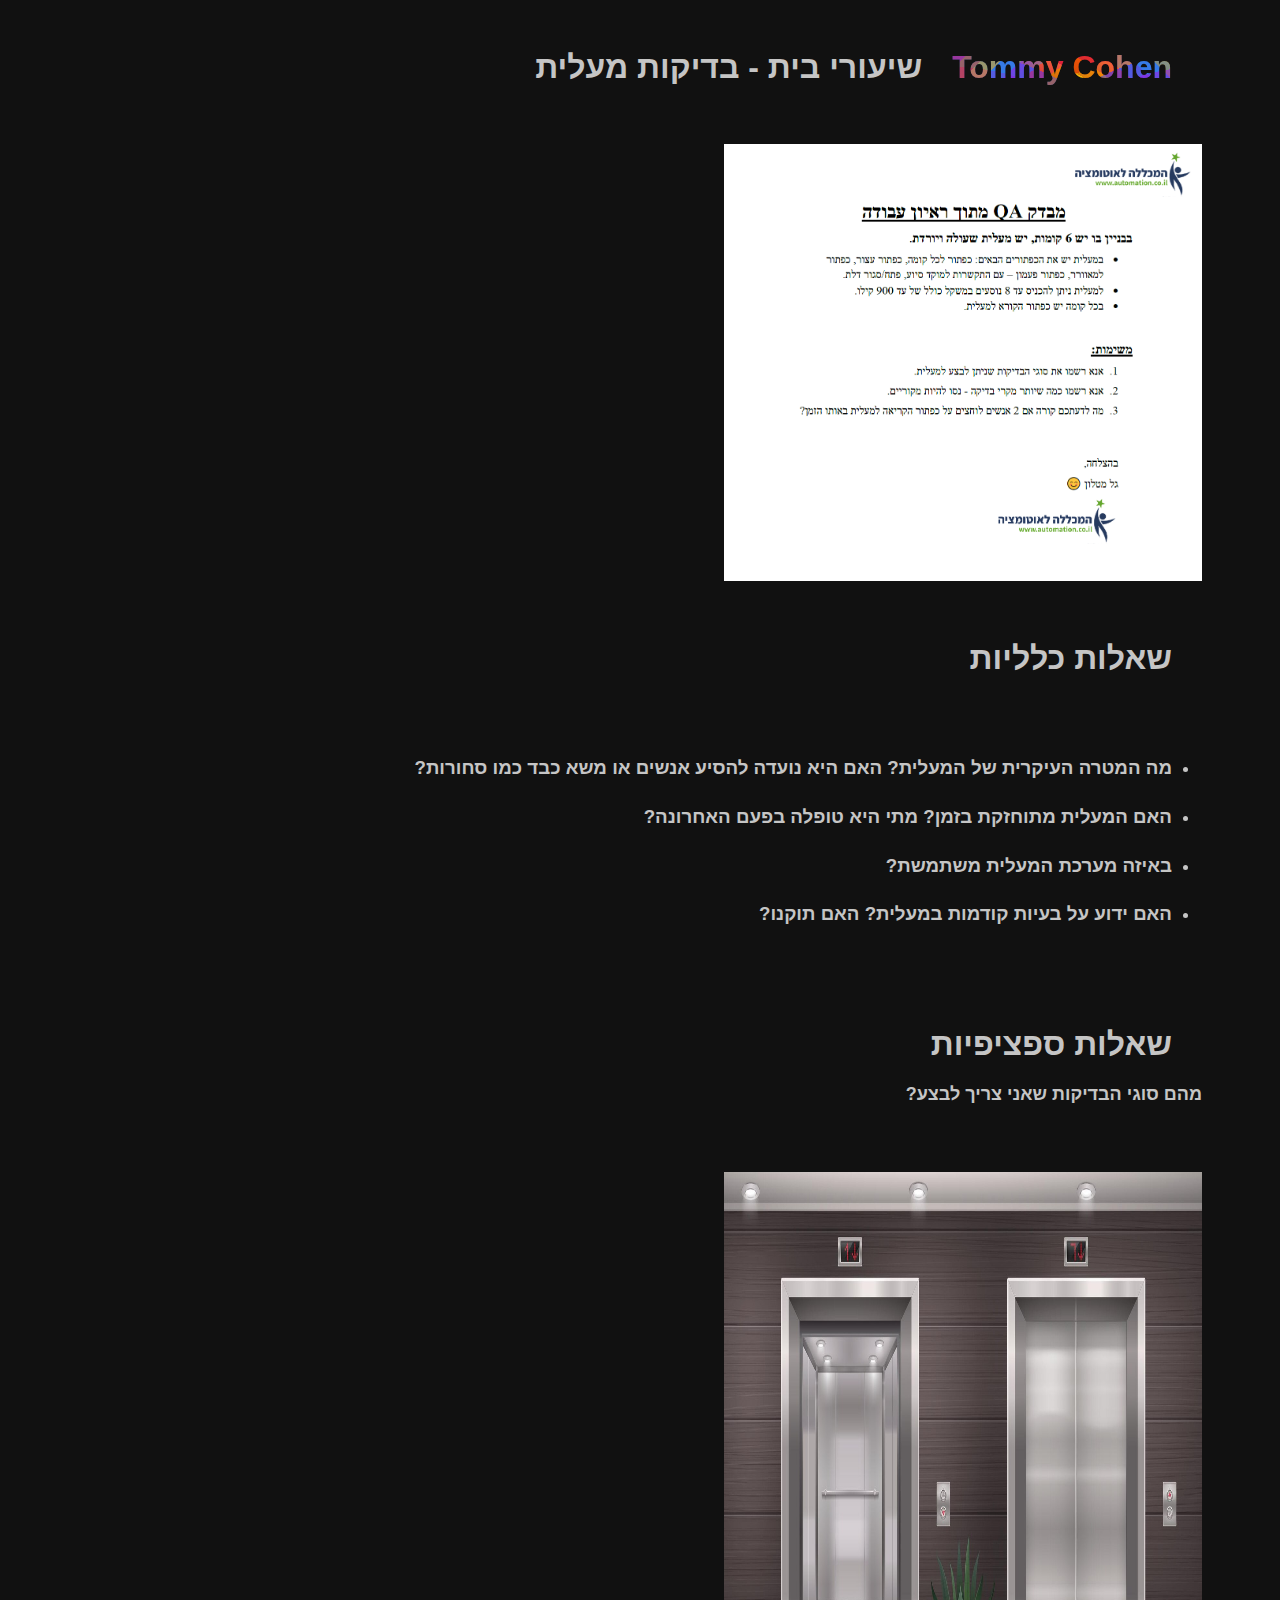
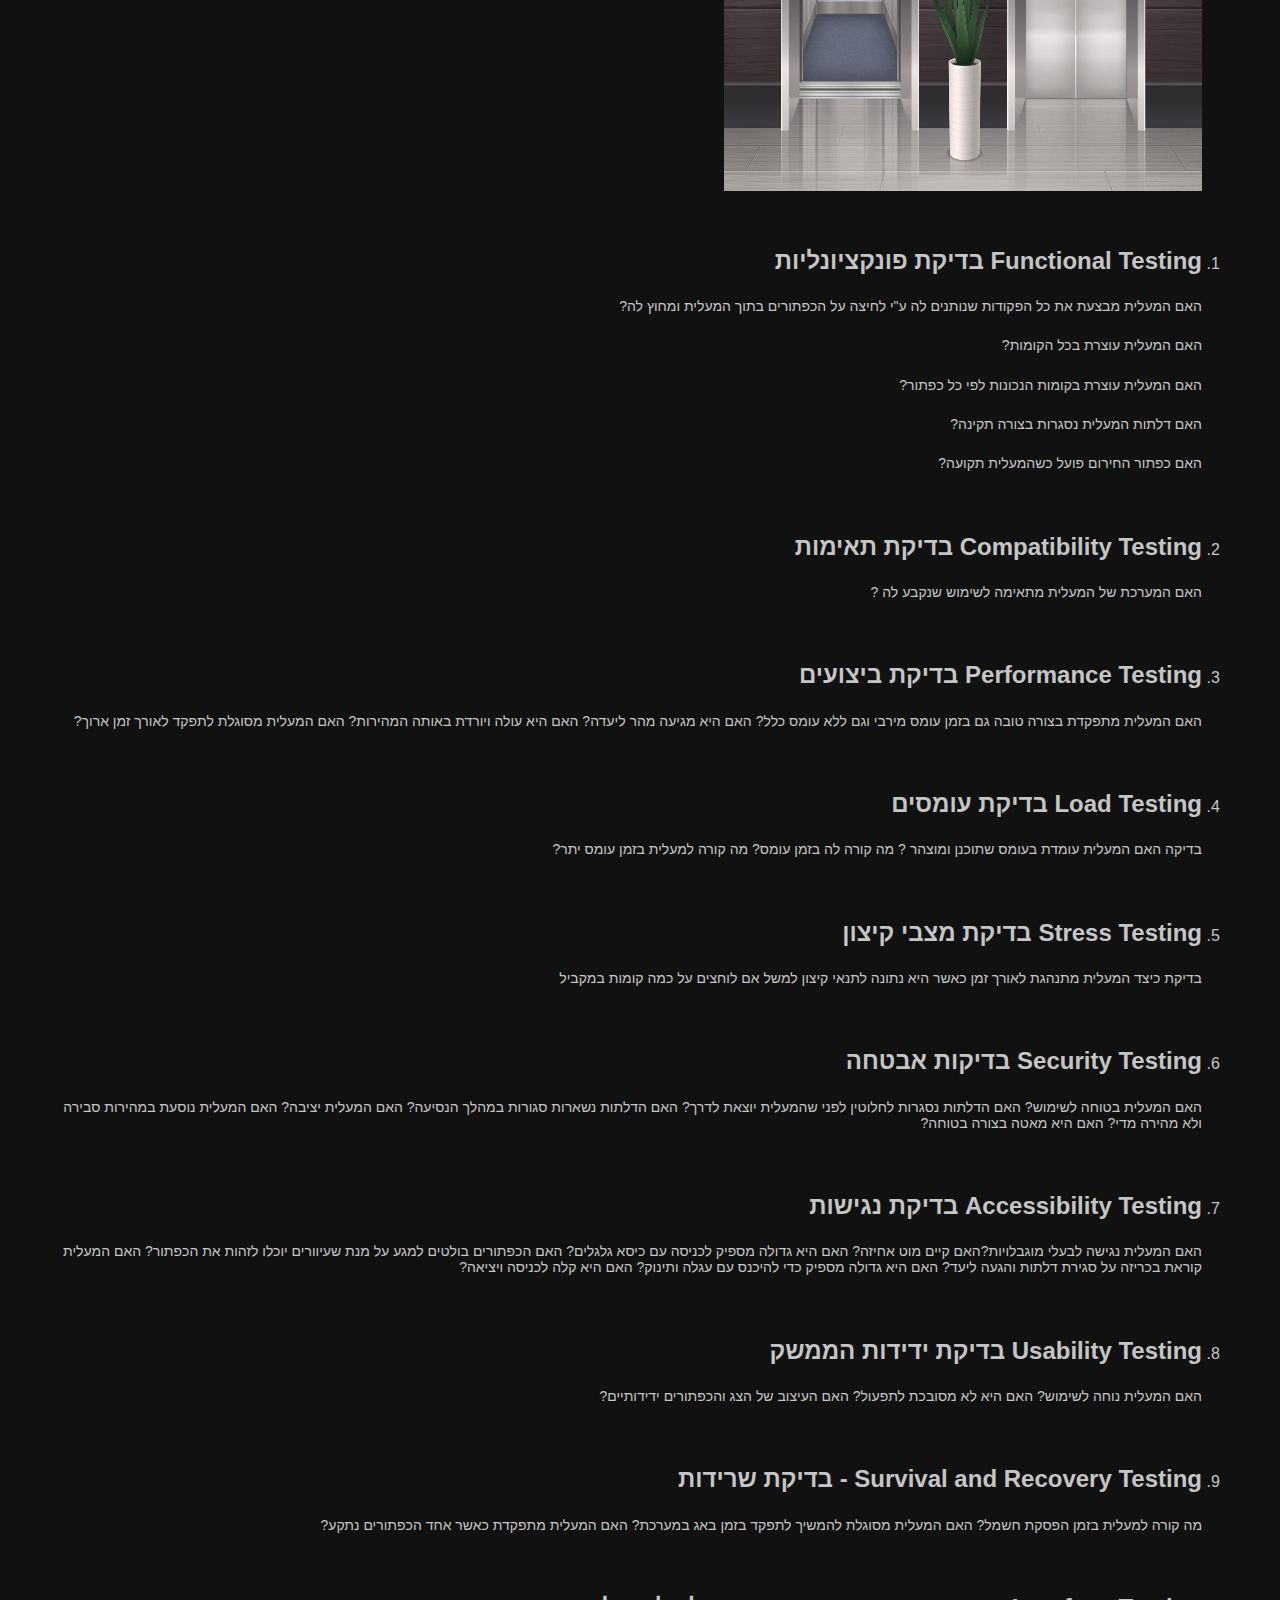
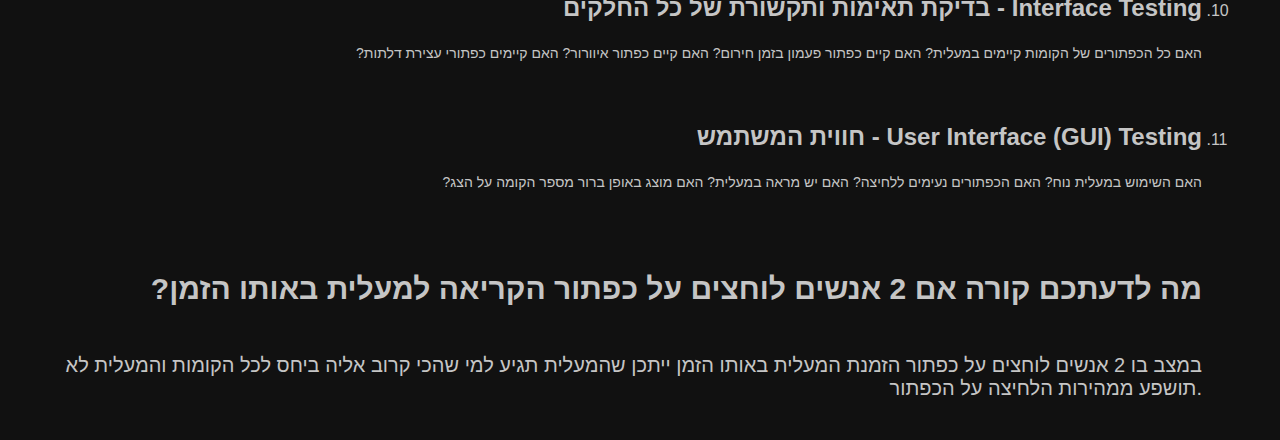
<file: index.html>
<html lang="en">
<head>
    <meta charset="UTF-8">
    <meta name="viewport" content="width=device-width, initial-scale=1.0">
    <link rel="stylesheet" href="styleQA.css">
    <title>QA HOMEWORK 16/08/2024 Tommy Cohen</title>

</head>
<body>

    <h1 class="title1">שיעורי בית - בדיקות מעלית<h1 class="title2">Tommy Cohen</h1></h1>
    <br><br><br>
    <a href="exam.png" target="_blank"><img src="exam.png" alt="examphoto" class="exam"></a>

    <br><br>

    <h1>שאלות כלליות</h1>

    <br><br>

     <ul class="generalask" dir="rtl">
        <li><h3>מה המטרה העיקרית של המעלית? האם היא נועדה להסיע אנשים או משא כבד כמו סחורות?</h3></li>
        <li><h3>האם המעלית מתוחזקת בזמן? מתי היא טופלה בפעם האחרונה?</h3></li>
        <li><h3>באיזה מערכת המעלית משתמשת?</h3></li>
        <li><h3>האם ידוע על בעיות קודמות במעלית? האם תוקנו?</h3></li>
      </ul>  
        <br><br>


        <h1>שאלות ספציפיות</h1>
        <h2 dir="rtl" class="ask2">מהם סוגי הבדיקות שאני צריך לבצע?</h2>
        <br><br>
        <ul dir="rtl" class="generalask">
        </ul>

        <div class="elevator">
            <img src="elevator1.jpg" alt="elevator-photo" class="exam">
        </div>
    <div class="row1" ><br><br>
    <ul>
        <li dir="rtl">
            <h2>Functional Testing בדיקת פונקציונליות</h2>
            <h5>האם המעלית מבצעת את כל הפקודות שנותנים לה ע"י לחיצה על הכפתורים בתוך המעלית ומחוץ לה?
            </h5>
            <h5>האם המעלית עוצרת בכל הקומות?</h5>
            <h5>האם המעלית עוצרת בקומות הנכונות לפי כל כפתור?</h5>
            <h5>האם דלתות המעלית נסגרות בצורה תקינה?</h5>
            <h5>האם כפתור החירום פועל כשהמעלית תקועה?</h5>
        </li><br>
        <li dir="rtl">
            <h2>Compatibility Testing בדיקת תאימות</h2>
            <h5>האם המערכת של המעלית מתאימה לשימוש שנקבע לה ?</h5></li><br>
        <li dir="rtl">
            <h2>Performance Testing בדיקת ביצועים</h2>
            <h5> האם המעלית מתפקדת בצורה טובה גם בזמן עומס מירבי וגם ללא עומס כלל? האם היא מגיעה מהר ליעדה? האם היא עולה ויורדת באותה המהירות? האם המעלית מסוגלת לתפקד לאורך זמן ארוך?</h5></li><br>
        <li dir="rtl">
            <h2>Load Testing בדיקת עומסים</h2>
            <h5>בדיקה האם המעלית עומדת בעומס שתוכנן ומוצהר ? מה קורה לה בזמן עומס? מה קורה למעלית בזמן עומס יתר? </h5></li><br>
        <li dir="rtl">
            <h2>Stress Testing בדיקת מצבי קיצון </h2>
            <h5>בדיקת כיצד המעלית מתנהגת לאורך זמן כאשר היא נתונה לתנאי קיצון למשל אם לוחצים על כמה קומות במקביל</h5></li><br>
        <li dir="rtl">
            <h2>Security Testing בדיקות אבטחה</h2>
            <h5>האם המעלית בטוחה לשימוש? האם הדלתות נסגרות לחלוטין לפני שהמעלית יוצאת לדרך? האם הדלתות נשארות סגורות במהלך הנסיעה? האם המעלית יציבה? האם המעלית נוסעת במהירות סבירה ולא מהירה מדי? האם היא מאטה בצורה בטוחה?</h5></li><br>
        <li dir="rtl">
            <h2>Accessibility Testing בדיקת נגישות</h2>
            <h5>האם המעלית נגישה לבעלי מוגבלויות?האם קיים מוט אחיזה? האם היא גדולה מספיק לכניסה עם כיסא גלגלים? האם הכפתורים בולטים למגע על מנת שעיוורים יוכלו לזהות את הכפתור? האם המעלית קוראת בכריזה על סגירת דלתות והגעה ליעד? האם היא גדולה מספיק כדי להיכנס עם עגלה ותינוק? האם היא קלה לכניסה ויציאה?</h5></li><br>
        <li dir="rtl">
            <h2>Usability Testing בדיקת ידידות הממשק</h2>
            <h5>האם המעלית נוחה לשימוש? האם היא לא מסובכת לתפעול? האם העיצוב של הצג והכפתורים ידידותיים?</h5></li><br>
        <li dir="rtl">
            <h2>Survival and Recovery Testing - בדיקת שרידות</h2>
            <h5>מה קורה למעלית בזמן הפסקת חשמל? האם המעלית מסוגלת להמשיך לתפקד בזמן באג במערכת? האם המעלית מתפקדת כאשר אחד הכפתורים נתקע?</h5></li><br>
        <li dir="rtl">
            <h2>Interface Testing - בדיקת תאימות ותקשורת של כל החלקים</h2>
            <h5>האם כל הכפתורים של הקומות קיימים במעלית? האם קיים כפתור פעמון בזמן חירום? האם קיים כפתור איוורור? האם קיימים כפתורי עצירת דלתות?</h5></li><br>
        <li dir="rtl">
            <h2>User Interface (GUI) Testing - חווית המשתמש</h2>
            <h5>האם השימוש במעלית נוח? האם הכפתורים נעימים ללחיצה? האם יש מראה במעלית? האם מוצג באופן ברור מספר הקומה על הצג?</h5></li><br>
    </ul>
</div>
   <br><br>
   <div class="lastask">
    <h2>?מה לדעתכם קורה אם 2 אנשים לוחצים על כפתור הקריאה למעלית באותו הזמן</h2>
    <br>
   <span>במצב בו 2 אנשים לוחצים על כפתור הזמנת המעלית באותו הזמן ייתכן שהמעלית תגיע למי שהכי קרוב אליה ביחס לכל הקומות והמעלית לא תושפע ממהירות הלחיצה על הכפתור.</span></div>
   <br><br><br></div>
</body>
</html>
</file>
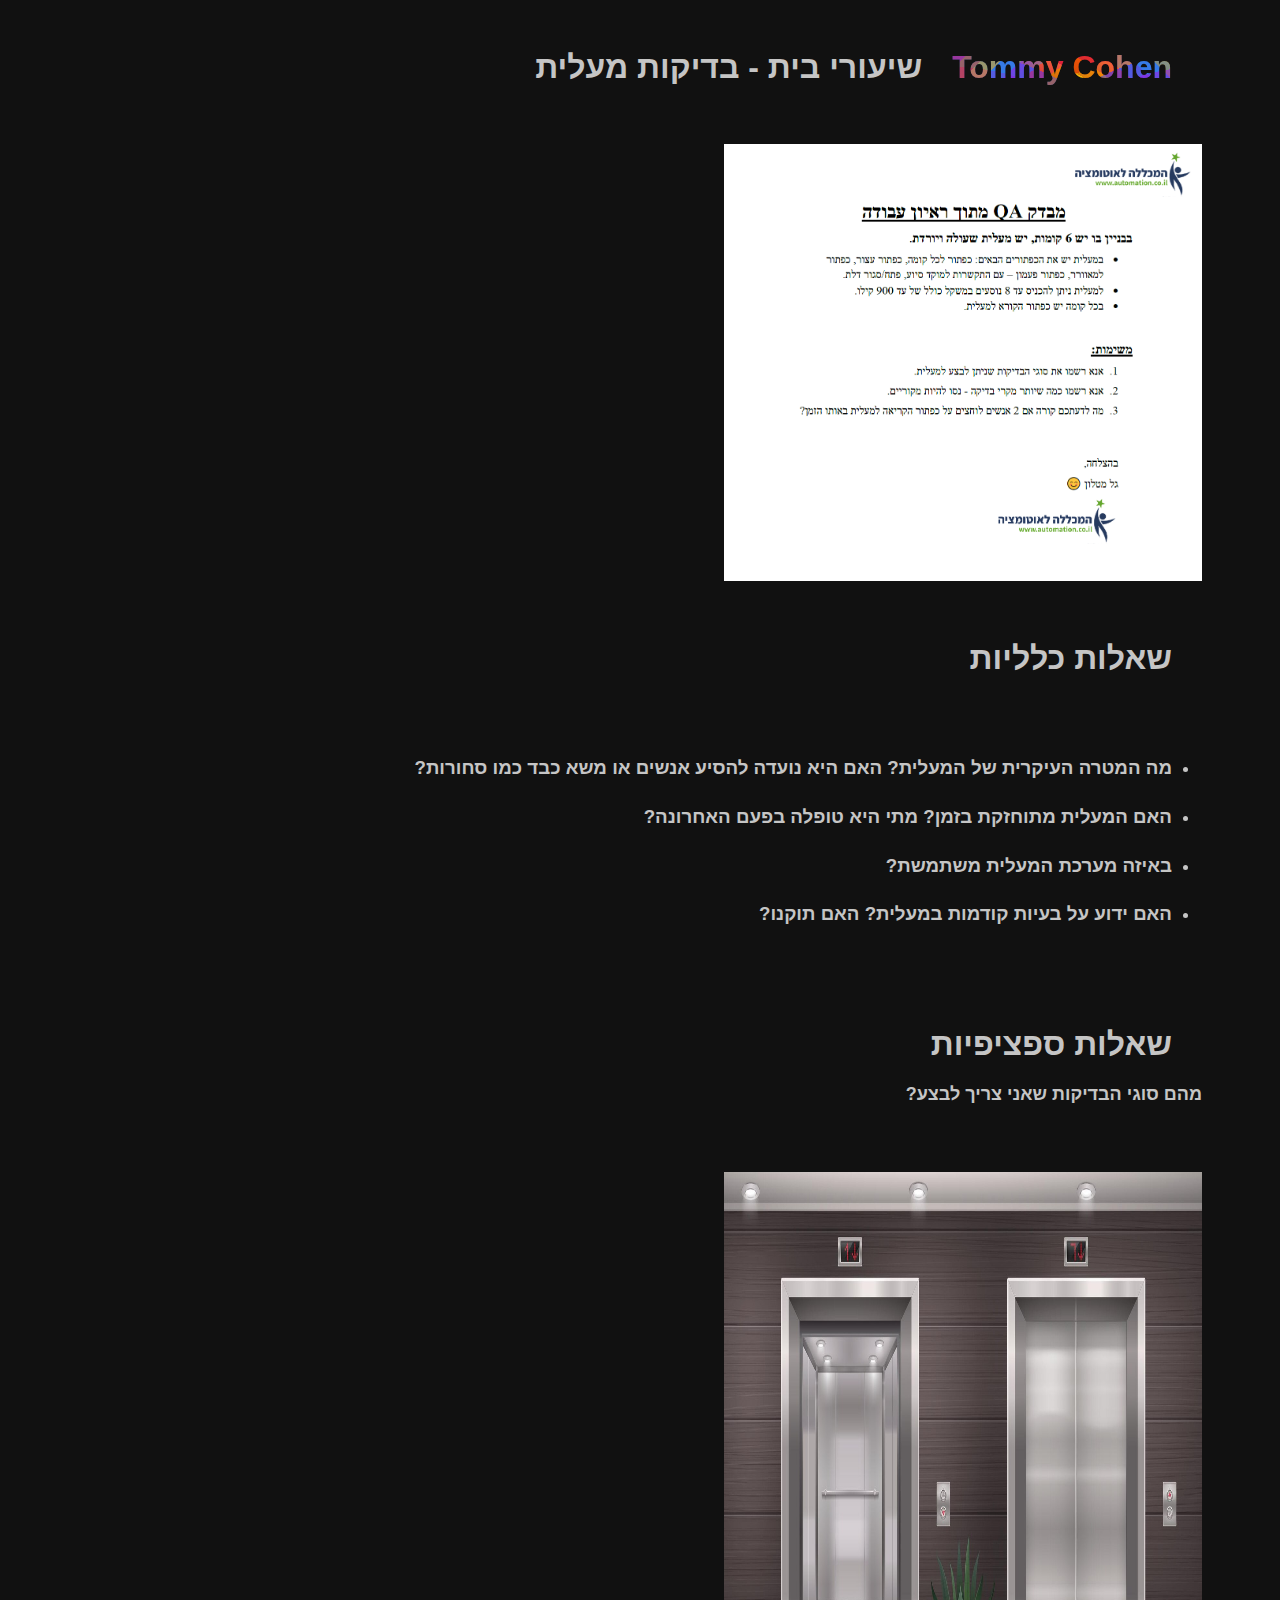
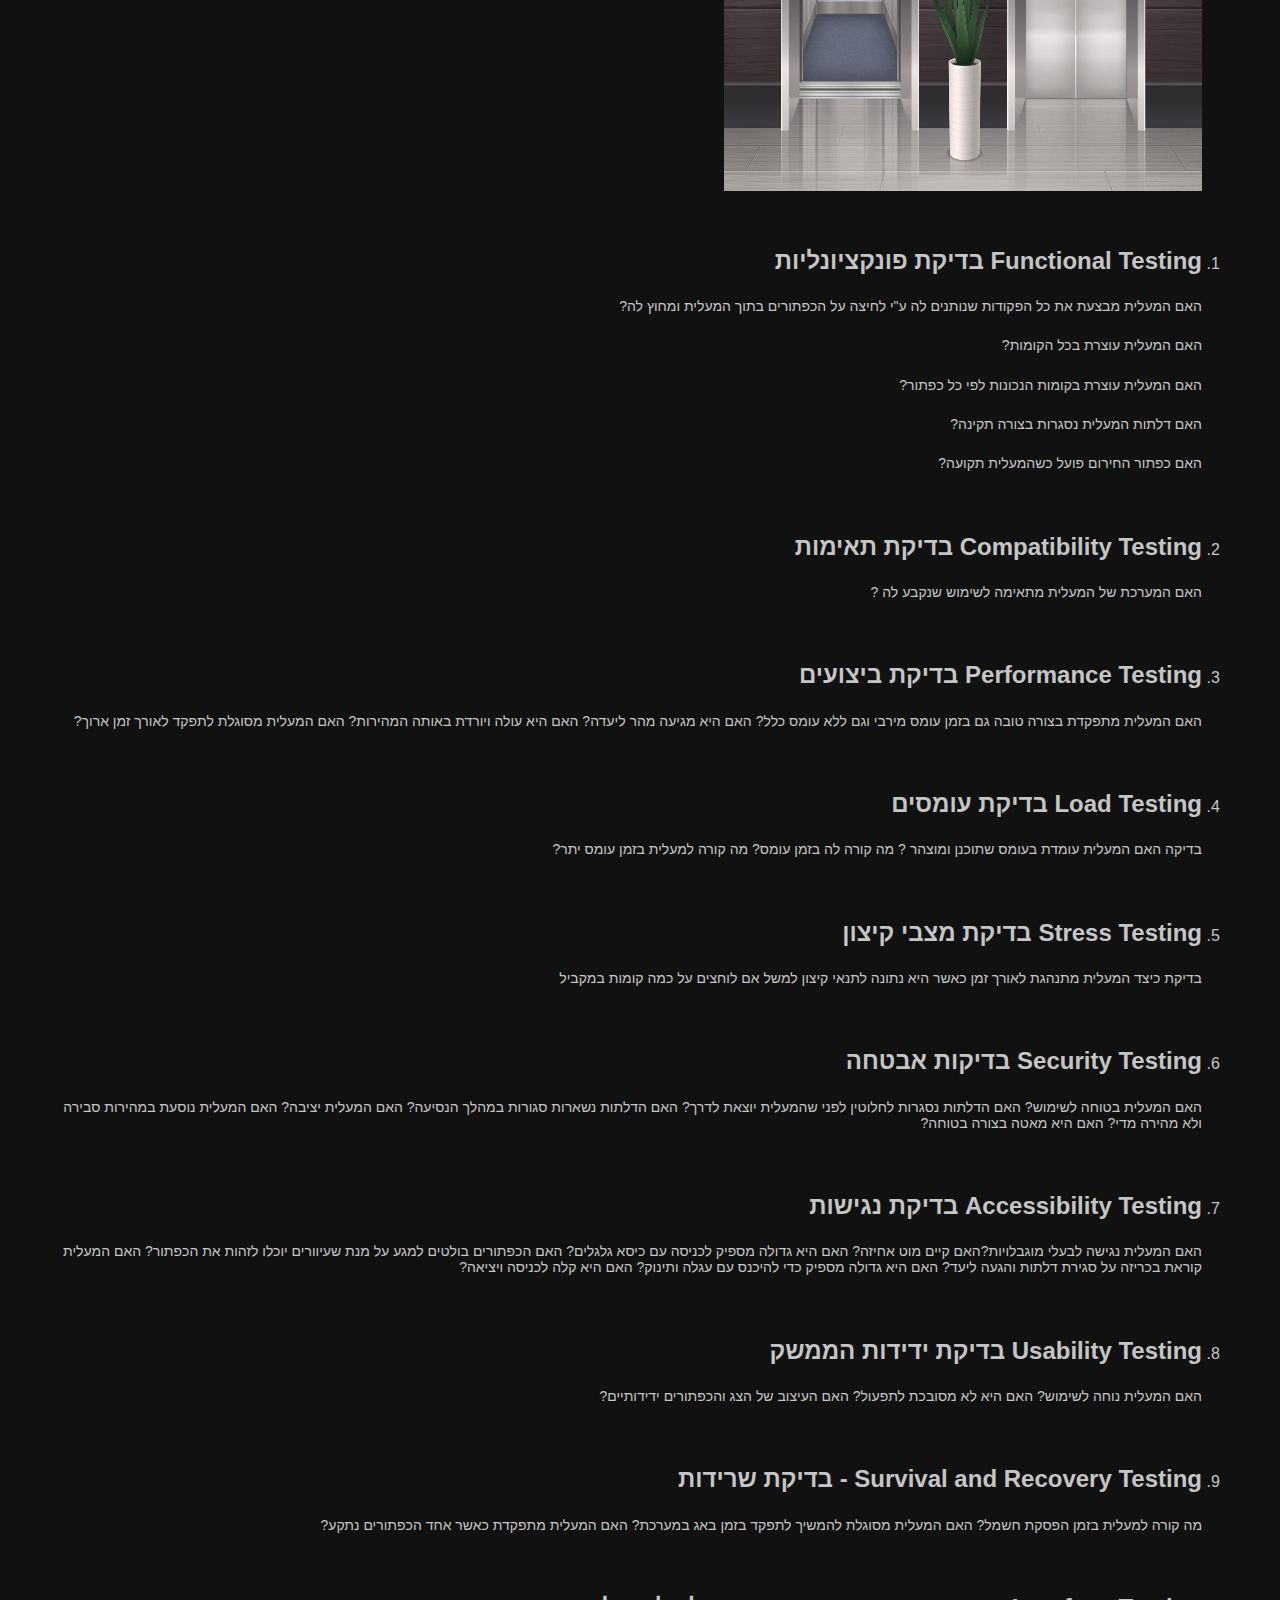
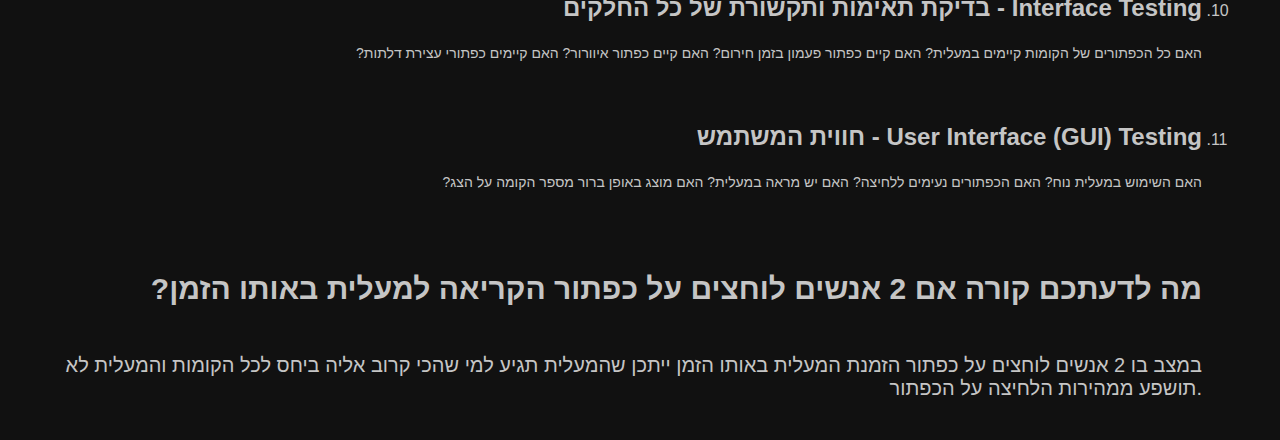
<file: QA-Homework.html>
<html lang="en">
<head>
    <meta charset="UTF-8">
    <meta name="viewport" content="width=device-width, initial-scale=1.0">
    <link rel="stylesheet" href="styleQA.css">
    <title>QA HOMEWORK 16/08/2024 Tommy Cohen</title>

</head>
<body>

    <h1 class="title1">שיעורי בית - בדיקות מעלית<h1 class="title2">Tommy Cohen</h1></h1>
    <br><br><br>
    <a href="exam.png" target="_blank"><img src="exam.png" alt="examphoto" class="exam"></a>

    <br><br>

    <h1>שאלות כלליות</h1>

    <br><br>

     <ul class="generalask" dir="rtl">
        <li><h3>מה המטרה העיקרית של המעלית? האם היא נועדה להסיע אנשים או משא כבד כמו סחורות?</h3></li>
        <li><h3>האם המעלית מתוחזקת בזמן? מתי היא טופלה בפעם האחרונה?</h3></li>
        <li><h3>באיזה מערכת המעלית משתמשת?</h3></li>
        <li><h3>האם ידוע על בעיות קודמות במעלית? האם תוקנו?</h3></li>
      </ul>  
        <br><br>


        <h1>שאלות ספציפיות</h1>
        <h2 dir="rtl" class="ask2">מהם סוגי הבדיקות שאני צריך לבצע?</h2>
        <br><br>
        <ul dir="rtl" class="generalask">
        </ul>

        <div class="elevator">
            <img src="elevator1.jpg" alt="elevator-photo" class="exam">
        </div>
    <div class="row1" ><br><br>
    <ul>
        <li dir="rtl">
            <h2>Functional Testing בדיקת פונקציונליות</h2>
            <h5>האם המעלית מבצעת את כל הפקודות שנותנים לה ע"י לחיצה על הכפתורים בתוך המעלית ומחוץ לה?
            </h5>
            <h5>האם המעלית עוצרת בכל הקומות?</h5>
            <h5>האם המעלית עוצרת בקומות הנכונות לפי כל כפתור?</h5>
            <h5>האם דלתות המעלית נסגרות בצורה תקינה?</h5>
            <h5>האם כפתור החירום פועל כשהמעלית תקועה?</h5>
        </li><br>
        <li dir="rtl">
            <h2>Compatibility Testing בדיקת תאימות</h2>
            <h5>האם המערכת של המעלית מתאימה לשימוש שנקבע לה ?</h5></li><br>
        <li dir="rtl">
            <h2>Performance Testing בדיקת ביצועים</h2>
            <h5> האם המעלית מתפקדת בצורה טובה גם בזמן עומס מירבי וגם ללא עומס כלל? האם היא מגיעה מהר ליעדה? האם היא עולה ויורדת באותה המהירות? האם המעלית מסוגלת לתפקד לאורך זמן ארוך?</h5></li><br>
        <li dir="rtl">
            <h2>Load Testing בדיקת עומסים</h2>
            <h5>בדיקה האם המעלית עומדת בעומס שתוכנן ומוצהר ? מה קורה לה בזמן עומס? מה קורה למעלית בזמן עומס יתר? </h5></li><br>
        <li dir="rtl">
            <h2>Stress Testing בדיקת מצבי קיצון </h2>
            <h5>בדיקת כיצד המעלית מתנהגת לאורך זמן כאשר היא נתונה לתנאי קיצון למשל אם לוחצים על כמה קומות במקביל</h5></li><br>
        <li dir="rtl">
            <h2>Security Testing בדיקות אבטחה</h2>
            <h5>האם המעלית בטוחה לשימוש? האם הדלתות נסגרות לחלוטין לפני שהמעלית יוצאת לדרך? האם הדלתות נשארות סגורות במהלך הנסיעה? האם המעלית יציבה? האם המעלית נוסעת במהירות סבירה ולא מהירה מדי? האם היא מאטה בצורה בטוחה?</h5></li><br>
        <li dir="rtl">
            <h2>Accessibility Testing בדיקת נגישות</h2>
            <h5>האם המעלית נגישה לבעלי מוגבלויות?האם קיים מוט אחיזה? האם היא גדולה מספיק לכניסה עם כיסא גלגלים? האם הכפתורים בולטים למגע על מנת שעיוורים יוכלו לזהות את הכפתור? האם המעלית קוראת בכריזה על סגירת דלתות והגעה ליעד? האם היא גדולה מספיק כדי להיכנס עם עגלה ותינוק? האם היא קלה לכניסה ויציאה?</h5></li><br>
        <li dir="rtl">
            <h2>Usability Testing בדיקת ידידות הממשק</h2>
            <h5>האם המעלית נוחה לשימוש? האם היא לא מסובכת לתפעול? האם העיצוב של הצג והכפתורים ידידותיים?</h5></li><br>
        <li dir="rtl">
            <h2>Survival and Recovery Testing - בדיקת שרידות</h2>
            <h5>מה קורה למעלית בזמן הפסקת חשמל? האם המעלית מסוגלת להמשיך לתפקד בזמן באג במערכת? האם המעלית מתפקדת כאשר אחד הכפתורים נתקע?</h5></li><br>
        <li dir="rtl">
            <h2>Interface Testing - בדיקת תאימות ותקשורת של כל החלקים</h2>
            <h5>האם כל הכפתורים של הקומות קיימים במעלית? האם קיים כפתור פעמון בזמן חירום? האם קיים כפתור איוורור? האם קיימים כפתורי עצירת דלתות?</h5></li><br>
        <li dir="rtl">
            <h2>User Interface (GUI) Testing - חווית המשתמש</h2>
            <h5>האם השימוש במעלית נוח? האם הכפתורים נעימים ללחיצה? האם יש מראה במעלית? האם מוצג באופן ברור מספר הקומה על הצג?</h5></li><br>
    </ul>
</div>
   <br><br>
   <div class="lastask">
    <h2>?מה לדעתכם קורה אם 2 אנשים לוחצים על כפתור הקריאה למעלית באותו הזמן</h2>
    <br>
   <span>במצב בו 2 אנשים לוחצים על כפתור הזמנת המעלית באותו הזמן ייתכן שהמעלית תגיע למי שהכי קרוב אליה ביחס לכל הקומות והמעלית לא תושפע ממהירות הלחיצה על הכפתור.</span></div>
   <br><br><br></div>
</body>
</html>
</file>
<file: styleQA.css>
*{

    text-align: right;
    background: #111;
    color: rgb(197, 197, 197);
    font-family: sans-serif;
    }
    body{
        padding-right: 70px;
    }

        .generalask{
            padding-right: 30px;
            padding-left: 30px;
            list-style-type: disc;
            line-height: 1.6;
        
}
.exam{
    width: 40%;
}
@media only screen and (max-width: 600px){
    body{
        text-align: center;
        padding: 0px;
    }
    .elevator {
        padding-top: 25px;
        width: 369px;
        height: 272px;
        text-align: center;
    }
    .row1{
        float: none;
        text-align: center;

    }
    .lastask{
        text-align: center;
        float: none;

    }
    }
div img{
    width: 50%;
    height: 70%;
}

.ask2{

    font-size: 18px;
}
h1 h2 h3 h4 h5 p span{
    font-family: sans-serif;
    letter-spacing: 1.4rem;


}

h1{
    padding-top: 20px;
    padding-right: 30px;

}

h2{
    font-family: 100;
}
h5{
font-weight: bolder;
font-size: 14px;
font-weight: 200;

}

.row1{
    float: right;
    padding-right: 100px;
    padding: 0;

}
ul{
    list-style-type:num;

}

@media only screen and (max-width: 600px) {
    .row1{
        width: 400px;
    }
    }


.lastask{
    font-size: 20px;
    float: right;
    padding-bottom: 40px;


}

.title1{
    display: inline-block;
}
.title2 {
    display: inline-block;
background: repeating-radial-gradient(circle at 100% 100%, rgba(255, 190, 11, 0.5) 4%, rgba(255, 190, 11, 0.5) 8%, rgba(251, 86, 7, 0.5) 8%, rgba(251, 86, 7, 0.5) 12%, rgba(255, 0, 110, 0.5) 12%, rgba(255, 0, 110, 0.5) 16%, rgba(131, 56, 236, 0.5) 16%, rgba(131, 56, 236, 0.8) 20%, rgba(58, 134, 255, 0.5) 20%, rgba(58, 134, 255, 0.5) 24%), repeating-radial-gradient(circle at 0% 100%, rgba(255, 190, 11, 0.7) 4%, rgba(255, 190, 11, 0.9) 8%, rgba(251, 86, 7, 0.7) 8%, rgba(251, 86, 7, 0.9) 12%, rgba(255, 0, 110, 0.7) 12%, rgba(255, 0, 110, 0.9) 16%, rgba(131, 56, 236, 0.8) 16%, rgba(131, 56, 236, 0.8) 20%, rgba(58, 134, 255, 0.8) 20%, rgba(58, 134, 255, 0.8) 24%);
  background-size: 250px 250px;
  background-position: 0 0;
  -webkit-animation: stripes 3s linear infinite;
          animation: stripes 3s linear infinite;
  background-clip: text;
  -webkit-background-clip: text;
  color: transparent;
}

@media only screen and (max-width: 900px) {
  html {
    font-size: 10px;
  }
}

@media only screen and (max-width: 500px) {
  html {
    font-size: 6px;
  }
}

@-webkit-keyframes stripes {
  100% {
    background-position: 250px 0, 250px 0, 100px 0;
  }
}

@keyframes stripes {
  100% {
    background-position: 250px 0, 250px 0, 100px 0;
  }
}
</file>
